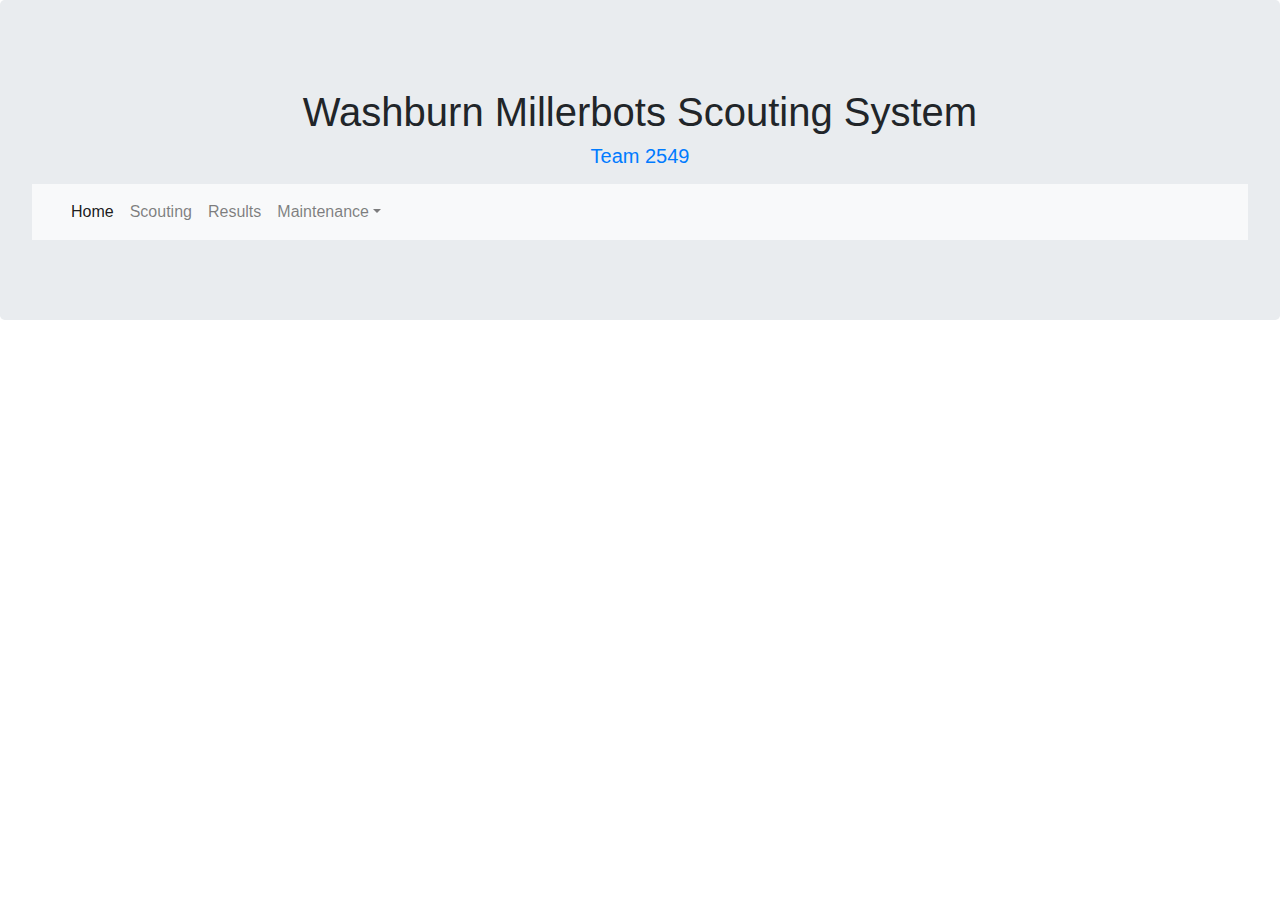
<file: src/main/resources/templates/index.html>
<!DOCTYPE html>
<html lang="en-US" xmlns:sec="http://www.thymeleaf.org/extras/spring-security" xmlns:th="http://www.thymeleaf.org">
<head>
    <meta charset="UTF-8"/>
    <meta content="width=device-width, initial-scale=1.0" name="viewport"/>
    <title>Millerbots Scouting</title>

    <link rel="apple-touch-icon" sizes="180x180" th:href="@{/ico/apple-touch-icon.png}"/>
    <link rel="icon" sizes="32x32" th:href="@{/ico/favicon-32x32.png}" type="image/png"/>
    <link rel="icon" sizes="16x16" th:href="@{/ico/favicon-16x16.png}" type="image/png"/>
    <link rel="manifest" th:href="@{/ico/site.webmanifest}"/>

    <link href="https://maxcdn.bootstrapcdn.com/bootstrap/4.5.2/css/bootstrap.min.css" rel="stylesheet"/>
    <link crossorigin="anonymous" href="https://use.fontawesome.com/releases/v5.7.0/css/all.css" integrity="sha384-lZN37f5QGtY3VHgisS14W3ExzMWZxybE1SJSEsQp9S+oqd12jhcu+A56Ebc1zFSJ" rel="stylesheet"/>
    <link rel="stylesheet" th:href="@{/css/millerbots.css}" type="text/css"/>

    <script src="https://ajax.googleapis.com/ajax/libs/jquery/3.5.1/jquery.min.js"></script>
    <script src="https://cdnjs.cloudflare.com/ajax/libs/popper.js/1.16.0/umd/popper.min.js"></script>
    <script src="https://maxcdn.bootstrapcdn.com/bootstrap/4.5.2/js/bootstrap.min.js"></script>
</head>
<body>

<!--Top of page and menu-->
<div class="jumbotron text-center">
    <div class="container">
        <img alt="" id="millerbots-logo" th:src="@{/images/miller_bots.jpg}"/>
        <h1>Washburn Millerbots Scouting System</h1>
        <h5 class="text-primary">Team 2549</h5>
        <p></p>
    </div>

    <nav class="navbar navbar-expand-sm bg-light navbar-light">
        <div class="container-fluid">
            <ul class="nav navbar-nav">
                <li class="nav-item active"><a class="nav-link" th:href="@{/index}">Home</a></li>
                <li class="nav-item"><a class="nav-link" th:href="@{/scouting}">Scouting</a></li>
                <li class="nav-item" sec:authorize="hasAnyRole('ROLE_POWER_USER','ROLE_ADMIN')"><a class="nav-link" th:href="@{/resultsPage}">Results</a></li>
                <li class="nav-item dropdown" sec:authorize="hasRole('ROLE_ADMIN')">
                    <a class="nav-link dropdown-toggle" data-toggle="dropdown" href="#" id="nav-maintenance">Maintenance</a>
                    <div class="dropdown-menu">
                        <a class="dropdown-item" th:href="@{/eventMaintenance}">Events</a>
                        <a class="dropdown-item" th:href="@{/studentMaintenance}">Students</a>
                        <a class="dropdown-item" th:href="@{/jobMaintenance}">Blue Alliance Data</a>
                        <a class="dropdown-item" th:href="@{/swagger-ui.html}">API Documentation</a>
                    </div>
                </li>
            </ul>
            <ul class="nav navbar-nav navbar-right">
                <li class="nav-item"><a class="nav-link" th:href="@{/logout}"><i aria-hidden="true" class="fas fa-sign-out-alt"></i></a></li>
            </ul>
        </div>
    </nav>

    <p></p>
</div>

<!--Main part of page-->

</body>
</html>
</file>
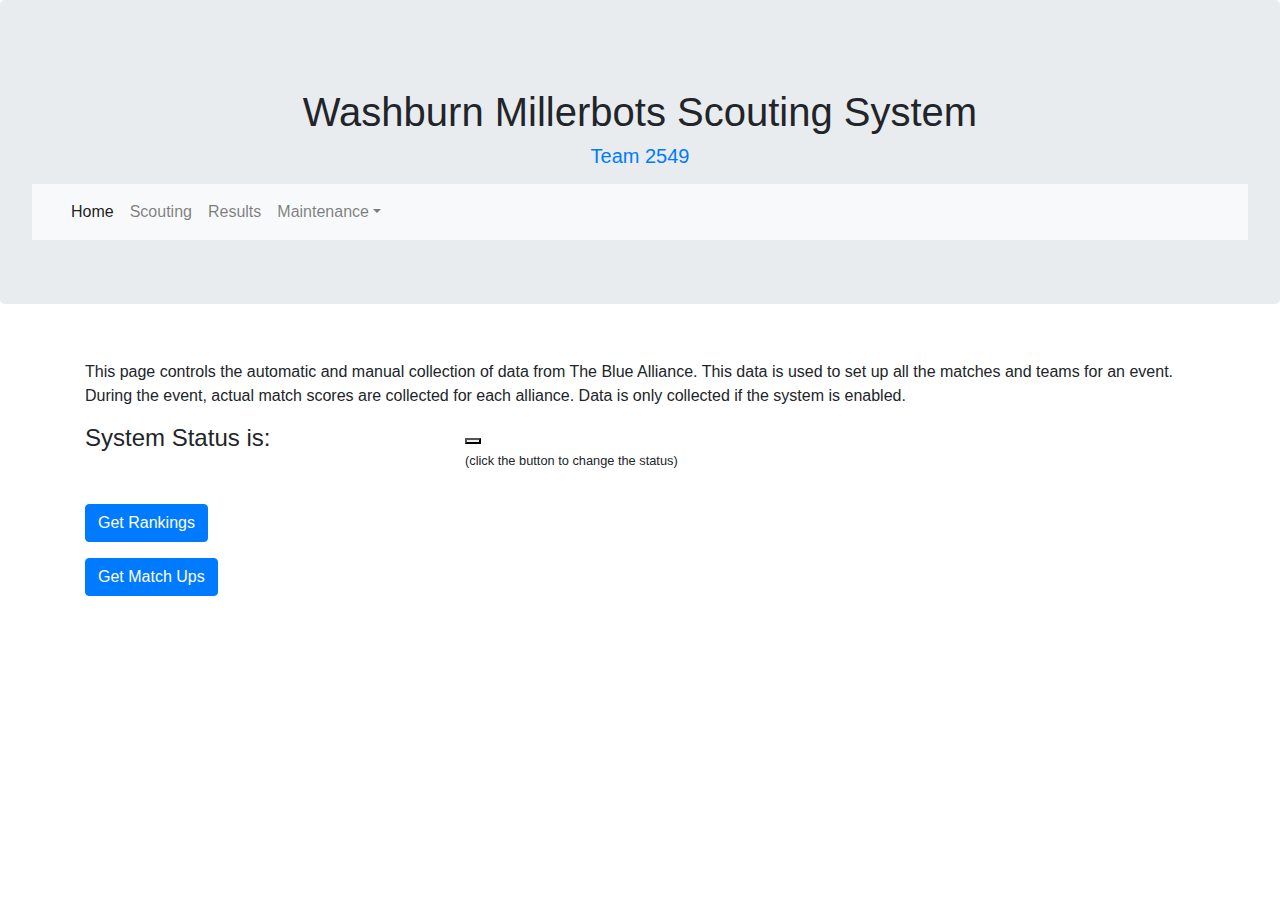
<file: src/main/resources/templates/jobMaintenance.html>
<!DOCTYPE html>
<html lang="en-US" xmlns:sec="http://www.thymeleaf.org/extras/spring-security" xmlns:th="http://www.thymeleaf.org">
<head>
    <meta charset="UTF-8"/>
    <meta content="width=device-width, initial-scale=1.0" name="viewport"/>
    <title>Blue Alliance Data</title>

    <link rel="apple-touch-icon" sizes="180x180" th:href="@{/ico/apple-touch-icon.png}"/>
    <link rel="icon" sizes="32x32" th:href="@{/ico/favicon-32x32.png}" type="image/png"/>
    <link rel="icon" sizes="16x16" th:href="@{/ico/favicon-16x16.png}" type="image/png"/>
    <link rel="manifest" th:href="@{/ico/site.webmanifest}"/>

    <link href="https://maxcdn.bootstrapcdn.com/bootstrap/4.5.2/css/bootstrap.min.css" rel="stylesheet"/>
    <link crossorigin="anonymous" href="https://use.fontawesome.com/releases/v5.7.0/css/all.css" integrity="sha384-lZN37f5QGtY3VHgisS14W3ExzMWZxybE1SJSEsQp9S+oqd12jhcu+A56Ebc1zFSJ" rel="stylesheet"/>
    <link rel="stylesheet" th:href="@{/css/millerbots.css}" type="text/css"/>

    <script src="https://ajax.googleapis.com/ajax/libs/jquery/3.5.1/jquery.min.js"></script>
    <script src="https://cdnjs.cloudflare.com/ajax/libs/popper.js/1.16.0/umd/popper.min.js"></script>
    <script src="https://maxcdn.bootstrapcdn.com/bootstrap/4.5.2/js/bootstrap.min.js"></script>
    <script th:src="@{/js/jobMaintenance.js}" type="text/javascript"></script>
</head>
<body>

<!--Top of page and menu-->
<div class="jumbotron text-center">
    <div class="container">
        <img alt="" id="millerbots-logo" th:src="@{/images/miller_bots.jpg}"/>
        <h1>Washburn Millerbots Scouting System</h1>
        <h5 class="text-primary">Team 2549</h5>
        <p></p>
    </div>
    <nav class="navbar navbar-expand-sm bg-light navbar-light">
        <div class="container-fluid">
            <ul class="nav navbar-nav">
                <li class="nav-item active"><a class="nav-link" th:href="@{/index}">Home</a></li>
                <li class="nav-item"><a class="nav-link" th:href="@{/scouting}">Scouting</a></li>
                <li class="nav-item" sec:authorize="hasAnyRole('ROLE_POWER_USER','ROLE_ADMIN')"><a class="nav-link" th:href="@{/resultsPage}">Results</a></li>
                <li class="nav-item dropdown" sec:authorize="hasRole('ROLE_ADMIN')">
                    <a class="nav-link dropdown-toggle" data-toggle="dropdown" href="#" id="nav-maintenance">Maintenance</a>
                    <div class="dropdown-menu">
                        <a class="dropdown-item" th:href="@{/eventMaintenance}">Events</a>
                        <a class="dropdown-item" th:href="@{/studentMaintenance}">Students</a>
                        <a class="dropdown-item active" th:href="@{/jobMaintenance}">Blue Alliance Data</a>
                        <a class="dropdown-item" th:href="@{/swagger-ui.html}">API Documentation</a>
                    </div>
                </li>
            </ul>
            <ul class="nav navbar-nav navbar-right">
                <li class="nav-item"><a class="nav-link" th:href="@{/logout}"><i aria-hidden="true" class="fas fa-sign-out-alt"></i></a></li>
            </ul>
        </div>
    </nav>
</div>
<!--Main part of page-->

<div class="container">
    <span class="bg-danger text-white" id="message"></span><br>
    <div class="row">
        <div class="col-sm-12 text-left">
            <p>
                This page controls the automatic and manual collection of data from The Blue Alliance.
                This data is used to set up all the matches and teams for an event. During the event,
                actual match scores are collected for each alliance. Data is only collected if the
                system is enabled.
            </p>
        </div>
    </div>
    <div class="row">
        <div class="col-sm-4 text-left">
            <h4>System Status is:</h4>
        </div>
        <div class="col-sm-6 text-left">
            <button id="statusBtn" onclick="statusButtonClicked()" type="button"></button>
            <p><small>(click the button to change the status)</small></p>
        </div>
    </div>
    <p></p>
    <div class="row" id="rankingsDiv">
        <div class="col-sm-3 text-left">
            <button class="btn btn-primary" id="rankingBtn" onclick="getRankings()" type="button">Get Rankings</button>
        </div>
        <div class="col-sm-9 text-left" id="rankingResultDiv"></div>
    </div>
    <p></p>
    <div class="row" id="matchupDiv">
        <div class="col-sm-3 text-left">
            <button class="btn btn-primary" id="matchUpBtn" onclick="getMatchUps()" type="button">Get Match Ups</button>
        </div>
        <div class="col-sm-9 text-left" id="matchUpResultDiv"></div>
    </div>
</div>

</body>
</html>
</file>
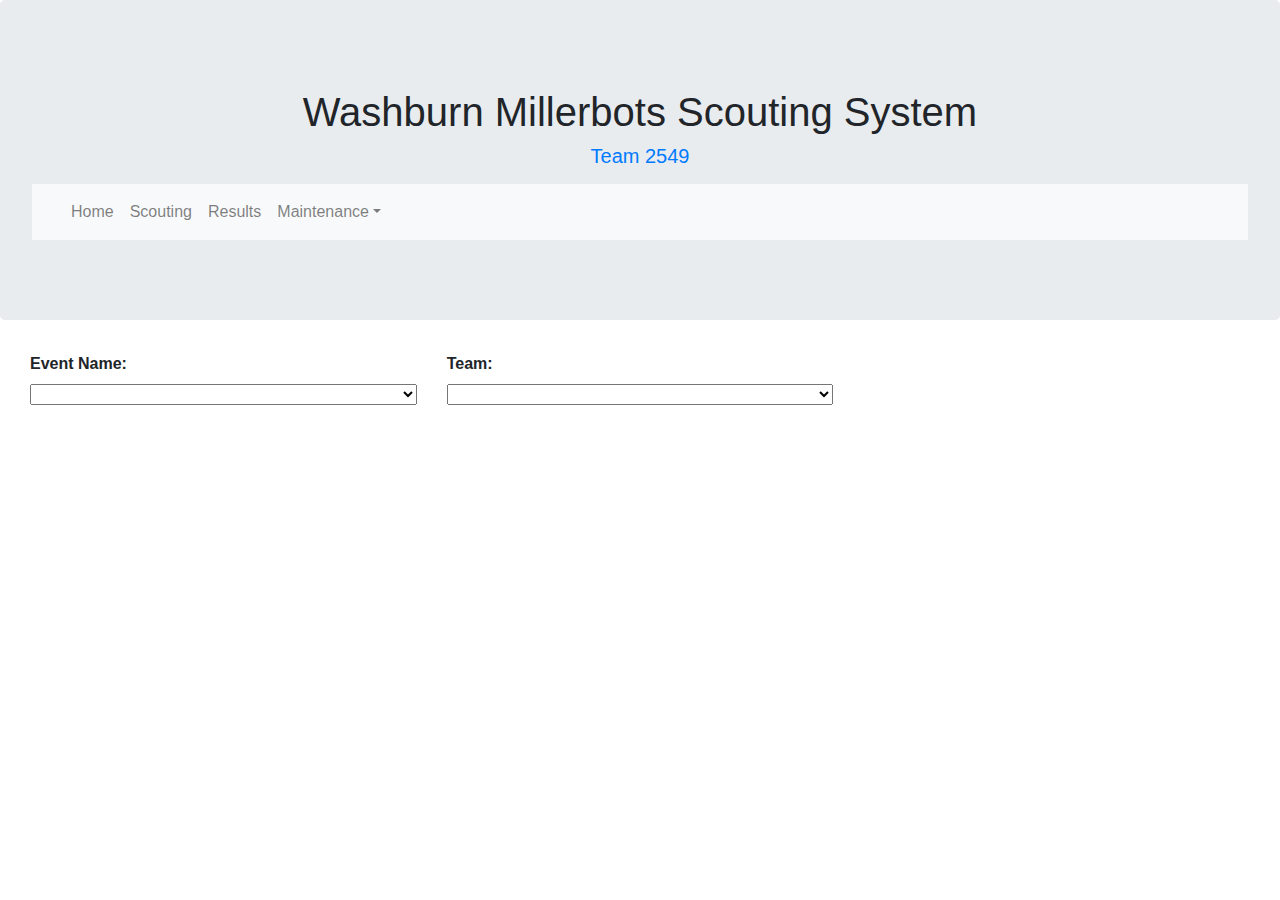
<file: src/main/resources/templates/results.html>
<!DOCTYPE html>
<html lang="en-US" xmlns:sec="http://www.thymeleaf.org/extras/spring-security" xmlns:th="http://www.thymeleaf.org">
<head>
    <meta charset="UTF-8"/>
    <meta content="width=device-width, initial-scale=1.0" name="viewport"/>
    <title>Scouting Results</title>

    <link rel="apple-touch-icon" sizes="180x180" th:href="@{/ico/apple-touch-icon.png}"/>
    <link rel="icon" sizes="32x32" th:href="@{/ico/favicon-32x32.png}" type="image/png"/>
    <link rel="icon" sizes="16x16" th:href="@{/ico/favicon-16x16.png}" type="image/png"/>
    <link rel="manifest" th:href="@{/ico/site.webmanifest}"/>

    <link href="https://maxcdn.bootstrapcdn.com/bootstrap/4.5.2/css/bootstrap.min.css" rel="stylesheet"/>
    <link crossorigin="anonymous" href="https://use.fontawesome.com/releases/v5.7.0/css/all.css" integrity="sha384-lZN37f5QGtY3VHgisS14W3ExzMWZxybE1SJSEsQp9S+oqd12jhcu+A56Ebc1zFSJ" rel="stylesheet"/>
    <link rel="stylesheet" th:href="@{/css/millerbots.css}" type="text/css"/>

    <script src="https://ajax.googleapis.com/ajax/libs/jquery/3.5.1/jquery.min.js"></script>
    <script src="https://cdnjs.cloudflare.com/ajax/libs/popper.js/1.16.0/umd/popper.min.js"></script>
    <script src="https://maxcdn.bootstrapcdn.com/bootstrap/4.5.2/js/bootstrap.min.js"></script>
    <script th:src="@{/js/results.js}" type="text/javascript"></script>
</head>
<body>

<!--Top of page and menu-->
<div class="jumbotron text-center">
    <div class="container">
        <img alt="" id="millerbots-logo" th:src="@{/images/miller_bots.jpg}"/>
        <h1>Washburn Millerbots Scouting System</h1>
        <h5 class="text-primary">Team 2549</h5>
        <p></p>
    </div>

    <nav class="navbar navbar-expand-sm bg-light navbar-light">
        <div class="container-fluid">
            <ul class="nav navbar-nav">
                <li class="nav-item"><a class="nav-link" th:href="@{/index}">Home</a></li>
                <li class="nav-item"><a class="nav-link" th:href="@{/scouting}">Scouting</a></li>
                <li class="nav-item" sec:authorize="hasAnyRole('ROLE_POWER_USER','ROLE_ADMIN')"><a class="nav-link" th:href="@{/resultsPage}">Results</a></li>
                <li class="nav-item dropdown" sec:authorize="hasRole('ROLE_ADMIN')">
                    <a class="nav-link dropdown-toggle" data-toggle="dropdown" href="#" id="nav-maintenance">Maintenance</a>
                    <div class="dropdown-menu">
                        <a class="dropdown-item" th:href="@{/eventMaintenance}">Events</a>
                        <a class="dropdown-item" th:href="@{/studentMaintenance}">Students</a>
                        <a class="dropdown-item" th:href="@{/jobMaintenance}">Blue Alliance Data</a>
                        <a class="dropdown-item" th:href="@{/swagger-ui.html}">API Documentation</a>
                    </div>
                </li>
            </ul>
            <ul class="nav navbar-nav navbar-right">
                <li class="nav-item"><a class="nav-link" th:href="@{/logout}"><i aria-hidden="true" class="fas fa-sign-out-alt"></i></a></li>
            </ul>
        </div>
    </nav>

    <p></p>
</div>

<!--Main part of page-->
<div class="container-fluid">
    <div class="container-fluid" id="event_info">
        <div class="row">
            <div class="col-sm-4 d-flex flex-column">
                <label for="event_name"><b>Event Name:</b></label>
                <select id="event_name" name="eventId"></select>
            </div>
            <div class="col-sm-4 d-flex flex-column">
                <label for="team_number"><b>Team:</b></label>
                <select id="team_number" name="teamId"></select>
            </div>
        </div>
    </div>

    <div id="resultsDiv"></div>
</div>
</body>
</html>
</file>
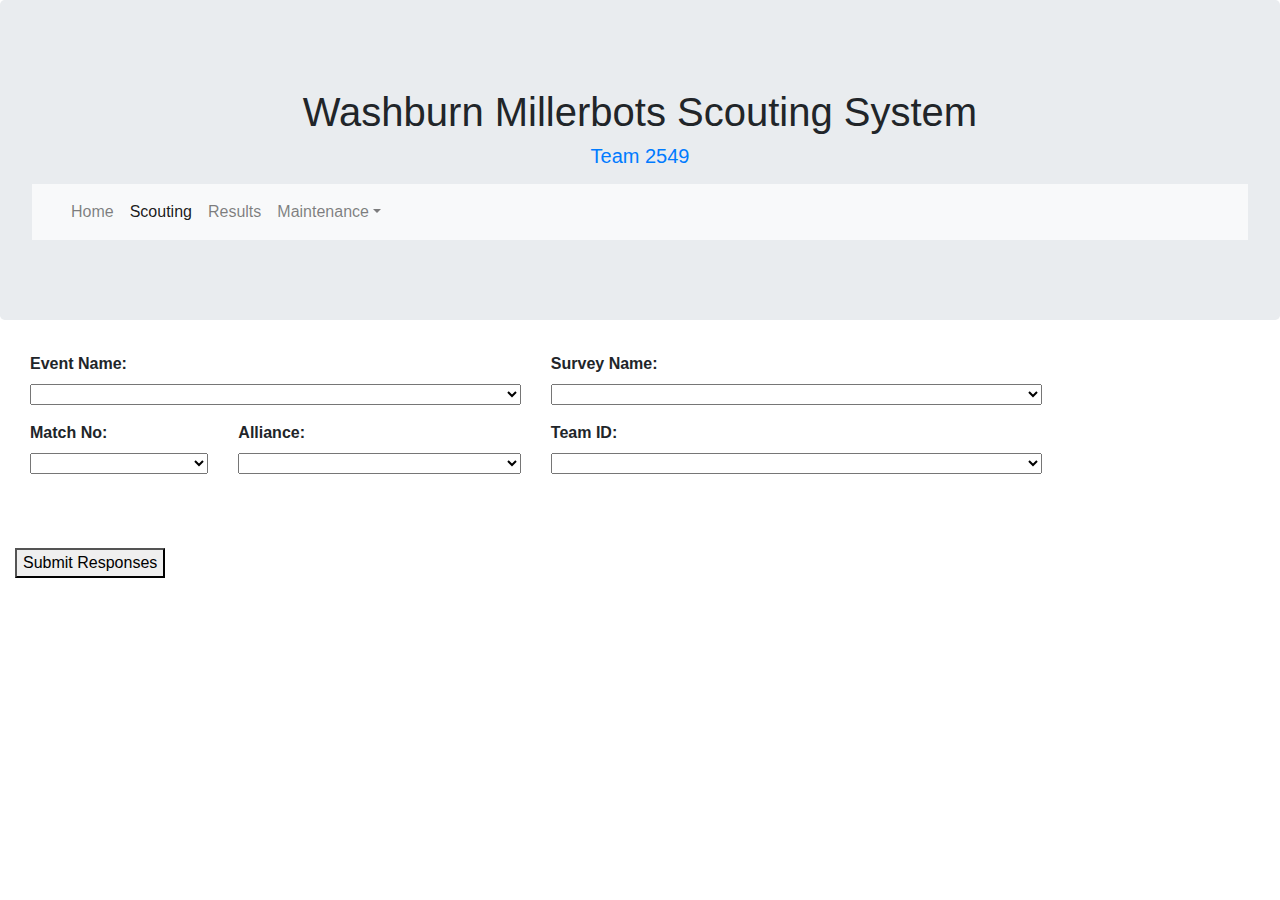
<file: src/main/resources/templates/scouting.html>
<!DOCTYPE html>
<html lang="en-US" xmlns:sec="http://www.thymeleaf.org/extras/spring-security" xmlns:th="http://www.thymeleaf.org">
<head>
    <meta charset="UTF-8"/>
    <meta content="width=device-width, initial-scale=1.0" name="viewport"/>
    <title>Scouting Survey</title>

    <link rel="apple-touch-icon" sizes="180x180" th:href="@{/ico/apple-touch-icon.png}"/>
    <link rel="icon" sizes="32x32" th:href="@{/ico/favicon-32x32.png}" type="image/png"/>
    <link rel="icon" sizes="16x16" th:href="@{/ico/favicon-16x16.png}" type="image/png"/>
    <link rel="manifest" th:href="@{/ico/site.webmanifest}"/>

    <link href="https://maxcdn.bootstrapcdn.com/bootstrap/4.5.2/css/bootstrap.min.css" rel="stylesheet"/>
    <link crossorigin="anonymous" href="https://use.fontawesome.com/releases/v5.7.0/css/all.css" integrity="sha384-lZN37f5QGtY3VHgisS14W3ExzMWZxybE1SJSEsQp9S+oqd12jhcu+A56Ebc1zFSJ" rel="stylesheet"/>
    <link rel="stylesheet" th:href="@{/css/millerbots.css}" type="text/css"/>

    <script src="https://ajax.googleapis.com/ajax/libs/jquery/3.5.1/jquery.min.js"></script>
    <script src="https://cdnjs.cloudflare.com/ajax/libs/popper.js/1.16.0/umd/popper.min.js"></script>
    <script src="https://maxcdn.bootstrapcdn.com/bootstrap/4.5.2/js/bootstrap.min.js"></script>
    <script th:src="@{/js/scouting.js}" type="text/javascript"></script>

    <style>
        #submit {
            margin: 50px auto;
            width: auto;
        }

        button.btn {
            font-weight: bold;
            margin-left: 1em;
            width: 2.75em;
        }

        button.btn-primary-lighter {
            background-color: #7ebcff;
            border-color: #7ebcff;
        }
    </style>
</head>

<body>

<!--Top of page and menu-->
<div class="jumbotron text-center">
    <div class="container">
        <img alt="" id="millerbots-logo" th:src="@{/images/miller_bots.jpg}"/>
        <h1>Washburn Millerbots Scouting System</h1>
        <h5 class="text-primary">Team 2549</h5>
        <p></p>
    </div>

    <nav class="navbar navbar-expand-sm bg-light navbar-light">
        <div class="container-fluid">
            <ul class="nav navbar-nav">
                <li class="nav-item"><a class="nav-link" th:href="@{/index}">Home</a></li>
                <li class="nav-item active"><a class="nav-link" th:href="@{/scouting}">Scouting</a></li>
                <li class="nav-item" sec:authorize="hasAnyRole('ROLE_POWER_USER','ROLE_ADMIN')"><a class="nav-link" th:href="@{/resultsPage}">Results</a></li>
                <li class="nav-item dropdown" sec:authorize="hasRole('ROLE_ADMIN')">
                    <a class="nav-link dropdown-toggle" data-toggle="dropdown" href="#" id="nav-maintenance">Maintenance</a>
                    <div class="dropdown-menu">
                        <a class="dropdown-item" th:href="@{/eventMaintenance}">Events</a>
                        <a class="dropdown-item" th:href="@{/studentMaintenance}">Students</a>
                        <a class="dropdown-item" th:href="@{/jobMaintenance}">Blue Alliance Data</a>
                        <a class="dropdown-item" th:href="@{/swagger-ui.html}">API Documentation</a>
                    </div>
                </li>
            </ul>
            <ul class="nav navbar-nav navbar-right">
                <li class="nav-item"><a class="nav-link" th:href="@{/logout}"><i aria-hidden="true" class="fas fa-sign-out-alt"></i></a></li>
            </ul>
        </div>
    </nav>

    <p></p>
</div>

<!--Main part of page-->
<div class="container-fluid">
    <div class="container-fluid" id="event_info">
        <div class="row">
            <div class="col-sm-5 d-flex flex-column">
                <label for="event_name"><b>Event Name:</b></label>
                <select id="event_name" name="eventId"></select>
            </div>

            <div class="col-sm-5 d-flex flex-column">
                <label for="survey_name"><b>Survey Name:</b></label>
                <select id="survey_name" name="surveyId"></select>
            </div>
        </div>

        <p></p>
        <div class="row">
            <div class="col-sm-2 d-flex flex-column">
                <label for="matchup_id"><b>Match No:</b></label>
                <select id="matchup_id" name="matchupId"></select>
            </div>

            <div class="col-sm-3 d-flex flex-column">
                <label for="alliance"><b>Alliance:</b></label>
                <select id="alliance" name="alliance"></select>
            </div>

            <div class="col-sm-5 d-flex flex-column">
                <label for="team_matchup_id"><b>Team ID:</b></label>
                <select id="team_matchup_id" name="teamMatchupId"></select>
            </div>
        </div>

    </div>

    <div id="survey"></div>
    <span id="message" style="color: red;"></span><br>
    <button id="submit">Submit Responses</button>

</div>
</body>
</html>
</file>
